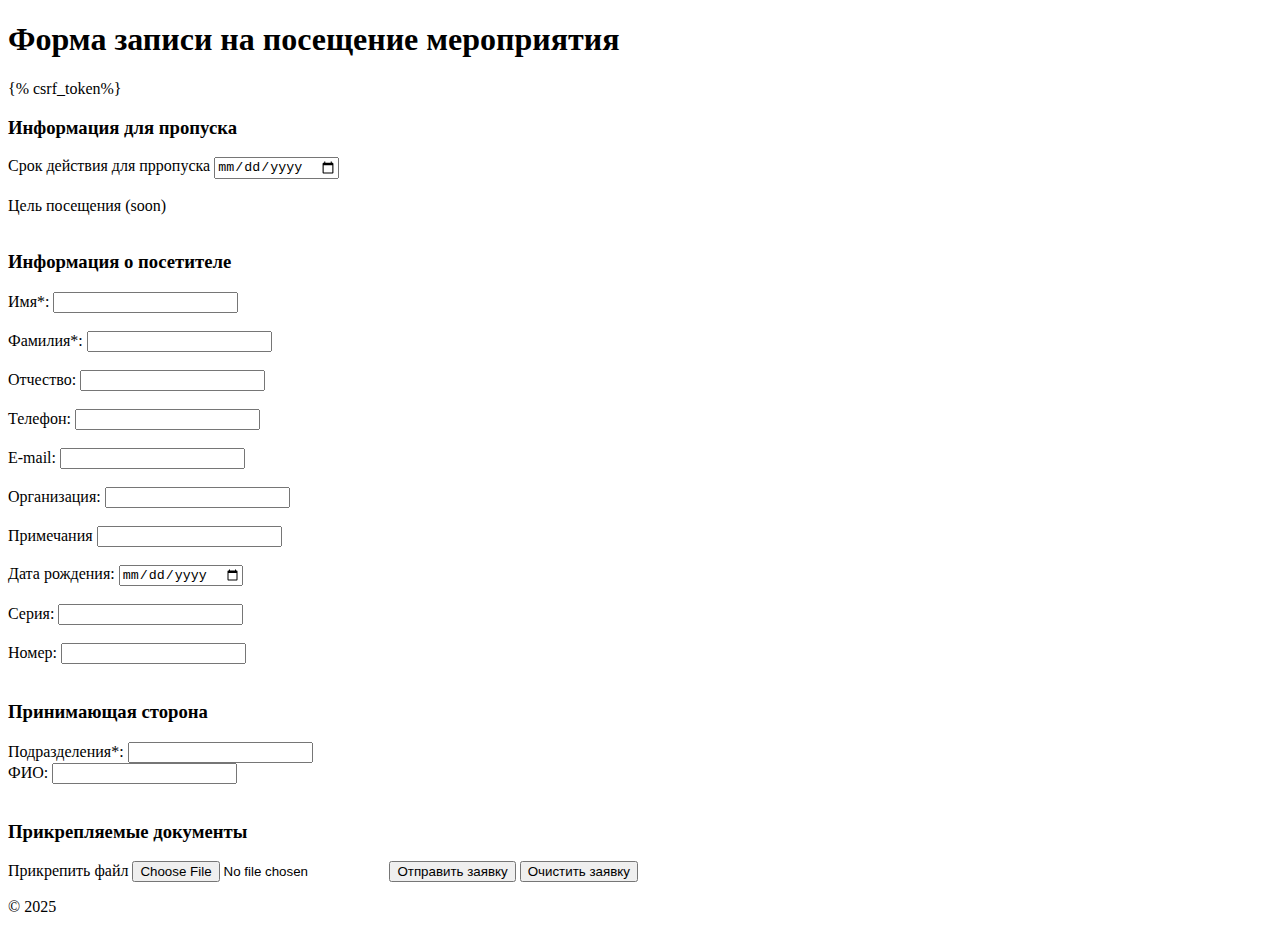
<file: 2023/khranitelpro/passes/templates/pass_request_form.html>
<!DOCTYPE html>
<html lang="ru">
<head>
    <meta charset="UTF-8">
    <meta name="viewport" content="width=device-width, initial-scale=1.0">
    <title>Форма записи на посещение</title>
</head>
<body>
    <header>
      <h1>Форма записи на посещение мероприятия</h1>
    </header>
    <main>
      <form method="post">
        {% csrf_token%}
        <h3>Информация для пропуска</h3>
        <label>Срок действия для прропуска</label>
        <input type="date" id="Visit_date" name="visit_date" required><br><br>
        <label>Цель посещения</label>
        <label>(soon)</label><br><br>

        <h3>Информация о посетителе</h3>
        <label for="visitor_first_name">Имя*:</label>
        <input type="text" id="visitor_first_name" name="visitor_first_name" required><br><br>

        <label for="visitor_last_name">Фамилия*:</label>
        <input type="text" id="visitor_last_name" name="visitor_last_name" required><br><br>

        <label for="visitor_middle_name">Отчество:</label>
        <input type="text" id="visitor_middle_name" name="visitor_middle_name"><br><br>

        <label for="phone">Телефон:</label>
        <input type="number" id="phone" name="phone" required><br><br>

        <label for="email">E-mail:</label>
        <input type="email" id="email" name="email" required><br><br>

        <label for="deport_id">Организация:</label>
        <input type="text" id="deport_id" name="deport_id" required><br><br>

        <label for="note">Примечания</label>
        <input type="text" id="note" name="note"><br><br>

        <label for="birth_date">Дата рождения:</label>
        <input type="date" id="birth_date" name="birth_date" required><br><br>

        <label for="passport_series">Серия:</label>
        <input type="number" id="passport_series" name="passport_series" required><br><br>

        <label for="passport_number">Номер:</label>
        <input type="number" id="passport_number" name="passport_number" required><br><br>

        <h3>Принимающая сторона</h3>
        <label for="department_id">Подразделения*:</label>
        <input type="text" id="department_id" name="department_id"><br>

        <label for="employee_id">ФИО:</label>
        <input type="text" id="employee_id" name="employee_id"><br><br>

        <h3>Прикрепляемые документы</h3>
        <label for="file">Прикрепить файл</label>
        <input type="file" id="file" name="file">

        <button type="submit">Отправить заявку</button>
        <button type="reset">Очистить заявку</button>
      </form>
    </main>

    <footer>
      <p>&copy 2025</p>
    </footer>
</body>
</html>
</file>
